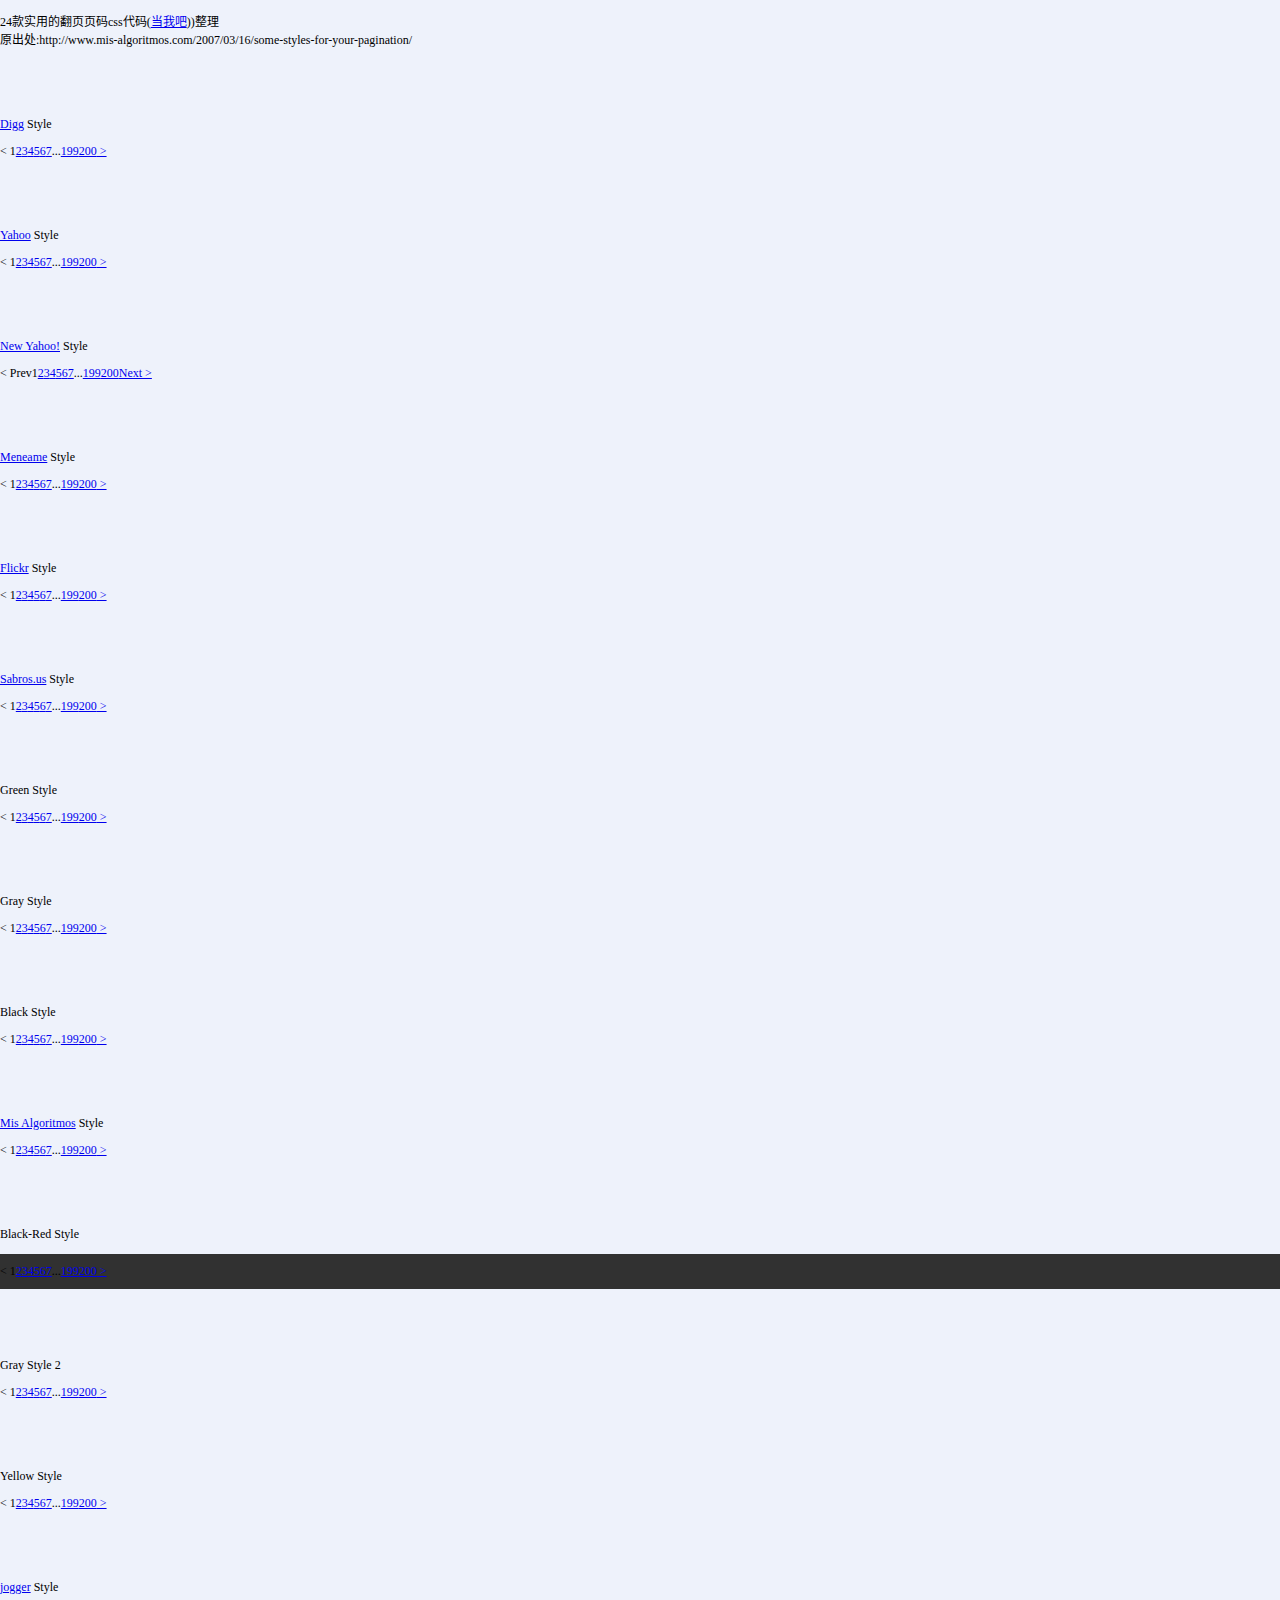
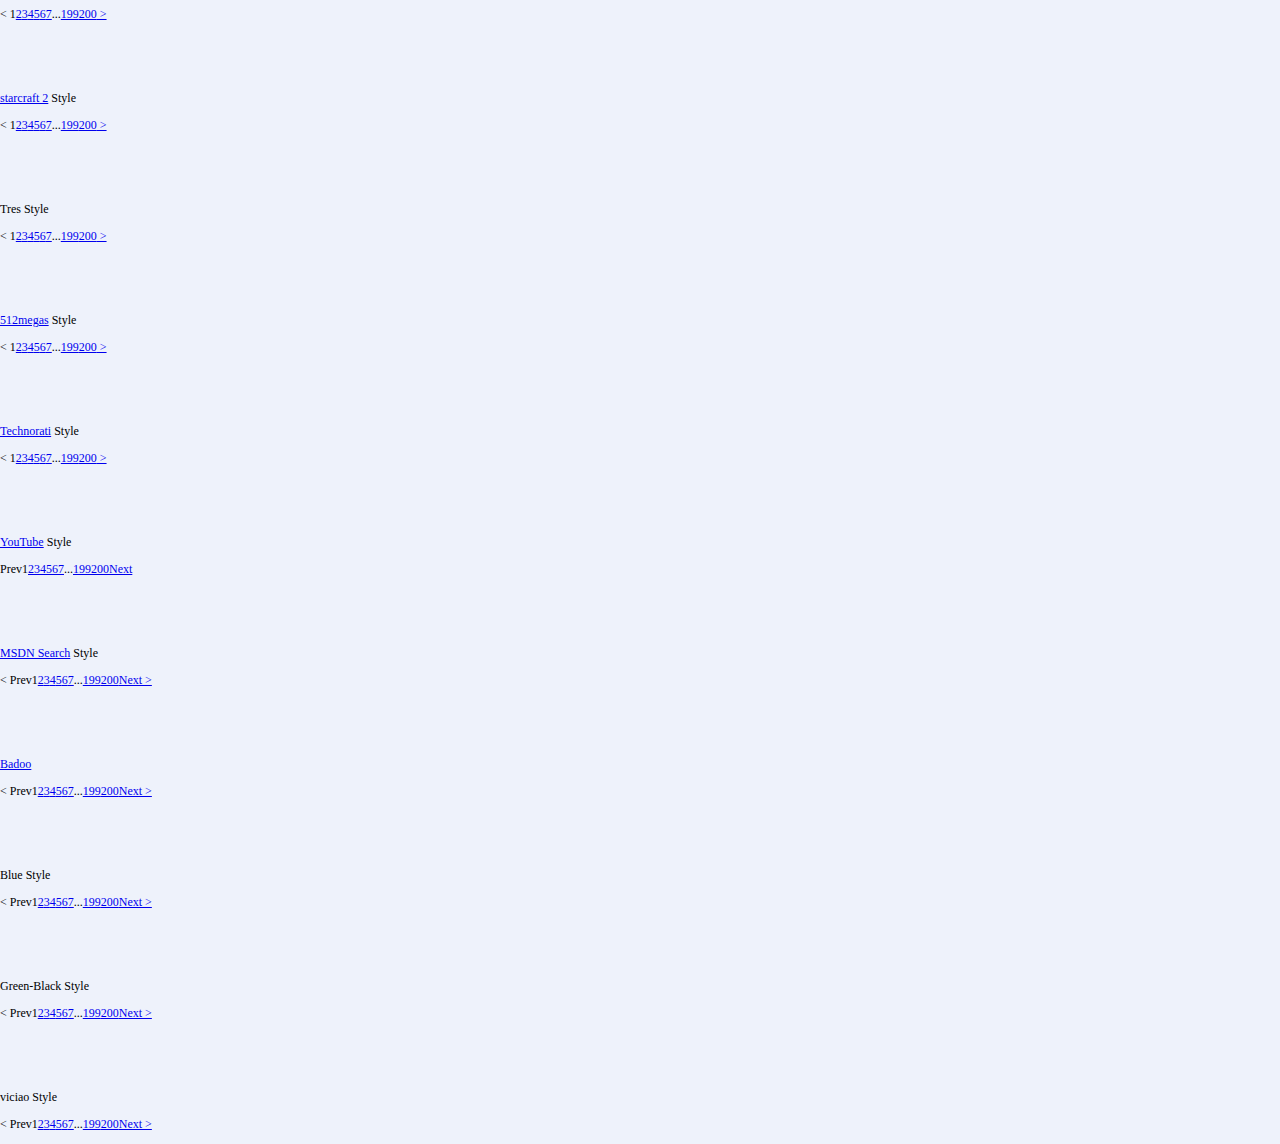
<file: Projects/后台/Web/manage/css/index.html>
<!DOCTYPE html PUBLIC "-//W3C//DTD XHTML 1.0 Transitional//EN" "http://www.w3.org/TR/xhtml1/DTD/xhtml1-transitional.dtd">
<html xmlns="http://www.w3.org/1999/xhtml">
<head>
<meta http-equiv="Content-Type" content="text/html; charset=gb2312">
<meta http-equiv="Content-Language" content="zh-CN" />
<meta content="all" name="robots" />
<title>24��ʵ�õķ�ҳҳ��css���� - 51aspx.com</title>
<link rel="stylesheet" type="text/css" href="css.css" media="all" />


</head>

<body>

<p>24��ʵ�õķ�ҳҳ��css����(<a href="http://www.d500.com.cn">���Ұ�</a>))����<br />ԭ����:http://www.mis-algoritmos.com/2007/03/16/some-styles-for-your-pagination/</p>
<br /><br /><br />


<p><a href="http://www.digg.com">Digg</a> Style
<div class="digg"><span class="disabled"> < </span><span class="current">1</span><a href="#?page=2">2</a><a href="#?page=3">3</a><a href="#?page=4">4</a><a href="#?page=5">5</a><a href="#?page=6">6</a><a href="#?page=7">7</a>...<a href="#?page=199">199</a><a href="#?page=200">200</a><a href="#?page=2"> > </a></div></p>

<br /><br /><br />


<p><a href="http://www.yahoo.com">Yahoo</a> Style
<div class="yahoo"><span class="disabled"> < </span><span class="current">1</span><a href="#?page=2">2</a><a href="#?page=3">3</a><a href="#?page=4">4</a><a href="#?page=5">5</a><a href="#?page=6">6</a><a href="#?page=7">7</a>...<a href="#?page=199">199</a><a href="#?page=200">200</a><a href="#?page=2"> > </a></div></p>


<br /><br /><br />

<p><a href="http://www.yahoo.com">New Yahoo!</a> Style
<div class="yahoo2"><span class="disabled">&lt; Prev</span><span class="current">1</span><a href="#?page=2">2</a><a href="#?page=3">3</a><a href="#?page=4">4</a><a href="#?page=5">5</a><a href="#?page=6">6</a><a href="#?page=7">7</a>...<a href="#?page=199">199</a><a href="#?page=200">200</a><a href="#?page=2">Next &gt;</a></div></p>


<br /><br /><br />

<p><a href="http://www.meneame.net">Meneame</a> Style
<div class="meneame"><span class="disabled"> < </span><span class="current">1</span><a href="#?page=2">2</a><a href="#?page=3">3</a><a href="#?page=4">4</a><a href="#?page=5">5</a><a href="#?page=6">6</a><a href="#?page=7">7</a>...<a href="#?page=199">199</a><a href="#?page=200">200</a><a href="#?page=2"> > </a></div></p>

<br /><br /><br />


<p><a href="http://www.flickr.com">Flickr</a> Style
<div class="flickr"><span class="disabled"> < </span><span class="current">1</span><a href="#?page=2">2</a><a href="#?page=3">3</a><a href="#?page=4">4</a><a href="#?page=5">5</a><a href="#?page=6">6</a><a href="#?page=7">7</a>...<a href="#?page=199">199</a><a href="#?page=200">200</a><a href="#?page=2"> > </a></div></p>

<br /><br /><br />


<p><a href="http://sabros.us">Sabros.us</a> Style
<div class="sabrosus"><span class="disabled"> < </span><span class="current">1</span><a href="#?page=2">2</a><a href="#?page=3">3</a><a href="#?page=4">4</a><a href="#?page=5">5</a><a href="#?page=6">6</a><a href="#?page=7">7</a>...<a href="#?page=199">199</a><a href="#?page=200">200</a><a href="#?page=2"> > </a></div></p>

<br /><br /><br />


<p>Green Style
<div class="scott"><span class="disabled"> < </span><span class="current">1</span><a href="#?page=2">2</a><a href="#?page=3">3</a><a href="#?page=4">4</a><a href="#?page=5">5</a><a href="#?page=6">6</a><a href="#?page=7">7</a>...<a href="#?page=199">199</a><a href="#?page=200">200</a><a href="#?page=2"> > </a></div></p>


<br /><br /><br />

<p>Gray Style
<div class="quotes"><span class="disabled"> < </span><span class="current">1</span><a href="#?page=2">2</a><a href="#?page=3">3</a><a href="#?page=4">4</a><a href="#?page=5">5</a><a href="#?page=6">6</a><a href="#?page=7">7</a>...<a href="#?page=199">199</a><a href="#?page=200">200</a><a href="#?page=2"> > </a></div></p>


<br /><br /><br />

<p>Black Style
<div class="black"><span class="disabled"> < </span><span class="current">1</span><a href="#?page=2">2</a><a href="#?page=3">3</a><a href="#?page=4">4</a><a href="#?page=5">5</a><a href="#?page=6">6</a><a href="#?page=7">7</a>...<a href="#?page=199">199</a><a href="#?page=200">200</a><a href="#?page=2"> > </a></div></p>


<br /><br /><br />

<p><a href="http://www.mis-algoritmos.com">Mis Algoritmos</a> Style
<div class="black2"><span class="disabled"> < </span><span class="current">1</span><a href="#?page=2">2</a><a href="#?page=3">3</a><a href="#?page=4">4</a><a href="#?page=5">5</a><a href="#?page=6">6</a><a href="#?page=7">7</a>...<a href="#?page=199">199</a><a href="#?page=200">200</a><a href="#?page=2"> > </a></div></p>


<br /><br /><br />

<p>Black-Red Style
<div style="padding-top:10px;padding-bottom:10px;background-color:#313131;">
<div class="black-red"><span class="disabled"> < </span><span class="current">1</span><a href="#?page=2">2</a><a href="#?page=3">3</a><a href="#?page=4">4</a><a href="#?page=5">5</a><a href="#?page=6">6</a><a href="#?page=7">7</a>...<a href="#?page=199">199</a><a href="#?page=200">200</a><a href="#?page=2"> > </a></div></div></p>


<br /><br /><br />

<p>Gray Style 2
<div class="grayr"><span class="disabled"> < </span><span class="current">1</span><a href="#?page=2">2</a><a href="#?page=3">3</a><a href="#?page=4">4</a><a href="#?page=5">5</a><a href="#?page=6">6</a><a href="#?page=7">7</a>...<a href="#?page=199">199</a><a href="#?page=200">200</a><a href="#?page=2"> > </a></div></p>

<br /><br /><br />


<p>Yellow Style
<div class="yellow"><span class="disabled"> < </span><span class="current">1</span><a href="#?page=2">2</a><a href="#?page=3">3</a><a href="#?page=4">4</a><a href="#?page=5">5</a><a href="#?page=6">6</a><a href="#?page=7">7</a>...<a href="#?page=199">199</a><a href="#?page=200">200</a><a href="#?page=2"> > </a></div></p>

<br /><br /><br />


<p><a href="http://jogger.pl/">jogger</a> Style
<div class="jogger"><span class="disabled"> < </span><span class="current">1</span><a href="#?page=2">2</a><a href="#?page=3">3</a><a href="#?page=4">4</a><a href="#?page=5">5</a><a href="#?page=6">6</a><a href="#?page=7">7</a>...<a href="#?page=199">199</a><a href="#?page=200">200</a><a href="#?page=2"> > </a></div></p>

<br /><br /><br />


<p><a href="http://eu.starcraft2.com/screenshots.xml">starcraft 2</a> Style
<div class="starcraft2"><span class="disabled"> < </span><span class="current">1</span><a href="#?page=2">2</a><a href="#?page=3">3</a><a href="#?page=4">4</a><a href="#?page=5">5</a><a href="#?page=6">6</a><a href="#?page=7">7</a>...<a href="#?page=199">199</a><a href="#?page=200">200</a><a href="#?page=2"> > </a></div></p>


<br /><br /><br />

<p>Tres Style
<div class="tres"><span class="disabled"> < </span><span class="current">1</span><a href="#?page=2">2</a><a href="#?page=3">3</a><a href="#?page=4">4</a><a href="#?page=5">5</a><a href="#?page=6">6</a><a href="#?page=7">7</a>...<a href="#?page=199">199</a><a href="#?page=200">200</a><a href="#?page=2"> > </a></div></p>

<br /><br /><br />


<p><a href="http://www.512megas.com">512megas</a> Style
<div class="megas512"><span class="disabled"> < </span><span class="current">1</span><a href="#?page=2">2</a><a href="#?page=3">3</a><a href="#?page=4">4</a><a href="#?page=5">5</a><a href="#?page=6">6</a><a href="#?page=7">7</a>...<a href="#?page=199">199</a><a href="#?page=200">200</a><a href="#?page=2"> > </a></div></p>


<br /><br /><br />

<p><a href="http://www.technorati.com/">Technorati</a> Style
<div class="technorati"><span class="disabled"> < </span><span class="current">1</span><a href="#?page=2">2</a><a href="#?page=3">3</a><a href="#?page=4">4</a><a href="#?page=5">5</a><a href="#?page=6">6</a><a href="#?page=7">7</a>...<a href="#?page=199">199</a><a href="#?page=200">200</a><a href="#?page=2"> > </a></div></p>


<br /><br /><br />

<p><a href="http://www.youtube.com/">YouTube</a> Style
<div class="youtube"><span class="disabled">Prev</span><span class="current">1</span><a href="#?page=2">2</a><a href="#?page=3">3</a><a href="#?page=4">4</a><a href="#?page=5">5</a><a href="#?page=6">6</a><a href="#?page=7">7</a>...<a href="#?page=199">199</a><a href="#?page=200">200</a><a href="#?page=2">Next</a></div></p>

<br /><br /><br />


<p><a href="http://search.msdn.microsoft.com/">MSDN Search</a> Style
<div class="msdn"><span class="disabled"> <  Prev</span><span class="current">1</span><a href="#?page=2">2</a><a href="#?page=3">3</a><a href="#?page=4">4</a><a href="#?page=5">5</a><a href="#?page=6">6</a><a href="#?page=7">7</a>...<a href="#?page=199">199</a><a href="#?page=200">200</a><a href="#?page=2">Next  > </a></div></p>

<br /><br /><br />


<p><a href="http://badoo.com/">Badoo</a>
<div class="badoo"><span class="disabled"> <  Prev</span><span class="current">1</span><a href="#?page=2">2</a><a href="#?page=3">3</a><a href="#?page=4">4</a><a href="#?page=5">5</a><a href="#?page=6">6</a><a href="#?page=7">7</a>...<a href="#?page=199">199</a><a href="#?page=200">200</a><a href="#?page=2">Next  > </a></div></p>

<br /><br /><br />


<p>Blue Style
<div class="manu"><span class="disabled"> <  Prev</span><span class="current">1</span><a href="#?page=2">2</a><a href="#?page=3">3</a><a href="#?page=4">4</a><a href="#?page=5">5</a><a href="#?page=6">6</a><a href="#?page=7">7</a>...<a href="#?page=199">199</a><a href="#?page=200">200</a><a href="#?page=2">Next  > </a></div></p>

<br /><br /><br />


<p>Green-Black Style 
<div class="green-black"><span class="disabled"> <  Prev</span><span class="current">1</span><a href="#?page=2">2</a><a href="#?page=3">3</a><a href="#?page=4">4</a><a href="#?page=5">5</a><a href="#?page=6">6</a><a href="#?page=7">7</a>...<a href="#?page=199">199</a><a href="#?page=200">200</a><a href="#?page=2">Next  > </a></div></p>


<br /><br /><br />

<p>viciao Style
<div class="viciao"><span class="disabled"> <  Prev</span><span class="current">1</span><a href="#?page=2">2</a><a href="#?page=3">3</a><a href="#?page=4">4</a><a href="#?page=5">5</a><a href="#?page=6">6</a><a href="#?page=7">7</a>...<a href="#?page=199">199</a><a href="#?page=200">200</a><a href="#?page=2">Next  > </a></div></p>

</body>
</html>
</file>
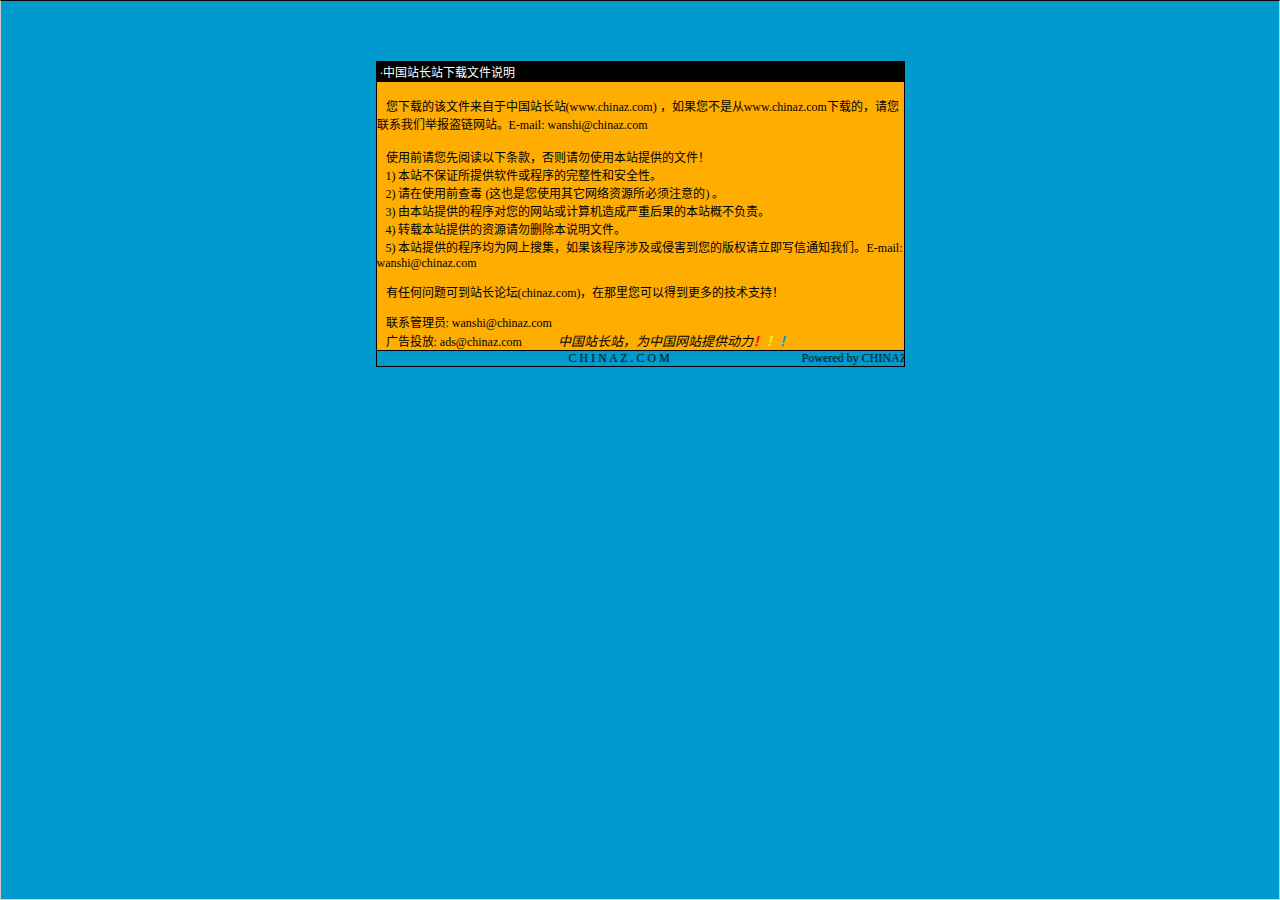
<file: Projects/后台/Web/manage/dafckbo/说明.htm>
<html>

<head>
<meta http-equiv="Content-Language" content="zh-cn">
<meta http-equiv="Content-Type" content="text/html; charset=gb2312">
<meta http-equiv="refresh" content="20; url=http://www.CHINAZ.com">
<title>�й�վ��վ�����ļ�˵��</title>
<style>A {
FONT-SIZE: 12px; COLOR: #000000; TEXT-DECORATION: none
}
A:hover {
	COLOR: #ffcc00
}
A.blue {
	COLOR: darkblue
}
body, p, td {
	FONT-SIZE: 12px
}</style>
</head>

<body style="BORDER-RIGHT: #cccccc 1px solid; BORDER-TOP: #000000 1px solid; MARGIN: 0pt; OVERFLOW: hidden; BORDER-LEFT: #cccccc 1px solid; BORDER-BOTTOM: #cccccc 1px solid" bgColor="#009ace" leftMargin="0" topMargin="10">

<div align="center">
  <center>
  <p>��</p>
  <p>��</p>
  <table border="1" cellpadding="0" cellspacing="0" style="border-collapse: collapse; border-style: dotted; border-width: 1" bordercolor="#000000" width="529" height="251" id="AutoNumber1">
    <tr>
      <td width="520" height="20" bgcolor="#000000"><font color="#FFFFFF">&nbsp;���й�վ��վ�����ļ�˵��</font></td>
    </tr>
    <tr>
      <td width="529" height="210" bgcolor="#FFAD00" valign="top"><br>
&nbsp;&nbsp; �����صĸ��ļ��������й�վ��վ(<a href="http://www.chinaz.com">www.chinaz.com</a>) ����������Ǵ�<a href="http://www.chinaz.com">www.chinaz.com</a>���صģ�������ϵ���Ǿٱ�������վ��E-mail: wanshi@chinaz.com <br>
      <br>
&nbsp;&nbsp; ʹ��ǰ�������Ķ����������������ʹ�ñ�վ�ṩ���ļ���<br>
&nbsp;&nbsp; 1) ��վ����֤���ṩ���������������ԺͰ�ȫ�ԡ�<br>
&nbsp;&nbsp; 2) ����ʹ��ǰ�鶾 (��Ҳ����ʹ������������Դ������ע���) ��<br>
&nbsp;&nbsp; 3) �ɱ�վ�ṩ�ĳ����������վ������������غ���ı�վ�Ų�����<br>
&nbsp;&nbsp; 4) ת�ر�վ�ṩ����Դ����ɾ����˵���ļ���<br>
&nbsp;&nbsp; 5) ��վ�ṩ�ĳ����Ϊ�����Ѽ�������ó����漰���ֺ������İ�Ȩ������д��֪ͨ���ǡ�E-mail: wanshi&#064;chinaz.com

<p>&nbsp;&nbsp; <a href="http://bbs.chinaz.com/">���κ�����ɵ�վ����̳(chinaz.com)�������������Եõ�����ļ���֧�֣�</a></p>
      <p>&nbsp;&nbsp; ��ϵ����Ա: <a href="mailto:wanshi&#064;chinaz.com">wanshi&#064;chinaz.com</a><br>
&nbsp;&nbsp; ���Ͷ��: <a href="mailto:ads&#064;chinaz.com">ads&#064;chinaz.com</a><span lang="en-us">&nbsp;&nbsp;&nbsp;&nbsp;&nbsp;&nbsp;&nbsp;&nbsp;
      </span>&nbsp;&nbsp; <i><font size="2">�й�վ��վ��Ϊ�й���վ�ṩ����</font><b><a href="http://chinaz.com"><font size="2"><font color="#FF0000">��</font><font color="#FFFF00">��</font><font color="#009ACE">��</font></font></a></b></i></p>
      </td>
    </tr>
    <tr>
      <td width="529" height="16" bgcolor="#009BCE" bordercolor="#008000">
      <marquee onmouseover="this.stop()" onmouseout="this.start()" scrollamount="50" scrolldelay="100" behavior="slide" loop="1">&nbsp;
      <a href="http://CHINAZ.com">C H I N A Z . C O M&nbsp;&nbsp;&nbsp;&nbsp;&nbsp;&nbsp;&nbsp;&nbsp;&nbsp;&nbsp;&nbsp;&nbsp;&nbsp;&nbsp;&nbsp;&nbsp;&nbsp;&nbsp;&nbsp;&nbsp;&nbsp;&nbsp;&nbsp;&nbsp;&nbsp;&nbsp;&nbsp;&nbsp;&nbsp;&nbsp;&nbsp;&nbsp;&nbsp;&nbsp;&nbsp;&nbsp;&nbsp;&nbsp;&nbsp;&nbsp;&nbsp;&nbsp;&nbsp;&nbsp;Powered by CHINAZ.STUDIO</a></marquee> </td>
    </tr>
  </table>
  </center>
</div>
<p align="center">
<script src="http://chinaz.com/downad.asp"></script>
</p>

</body>

</html>
</file>
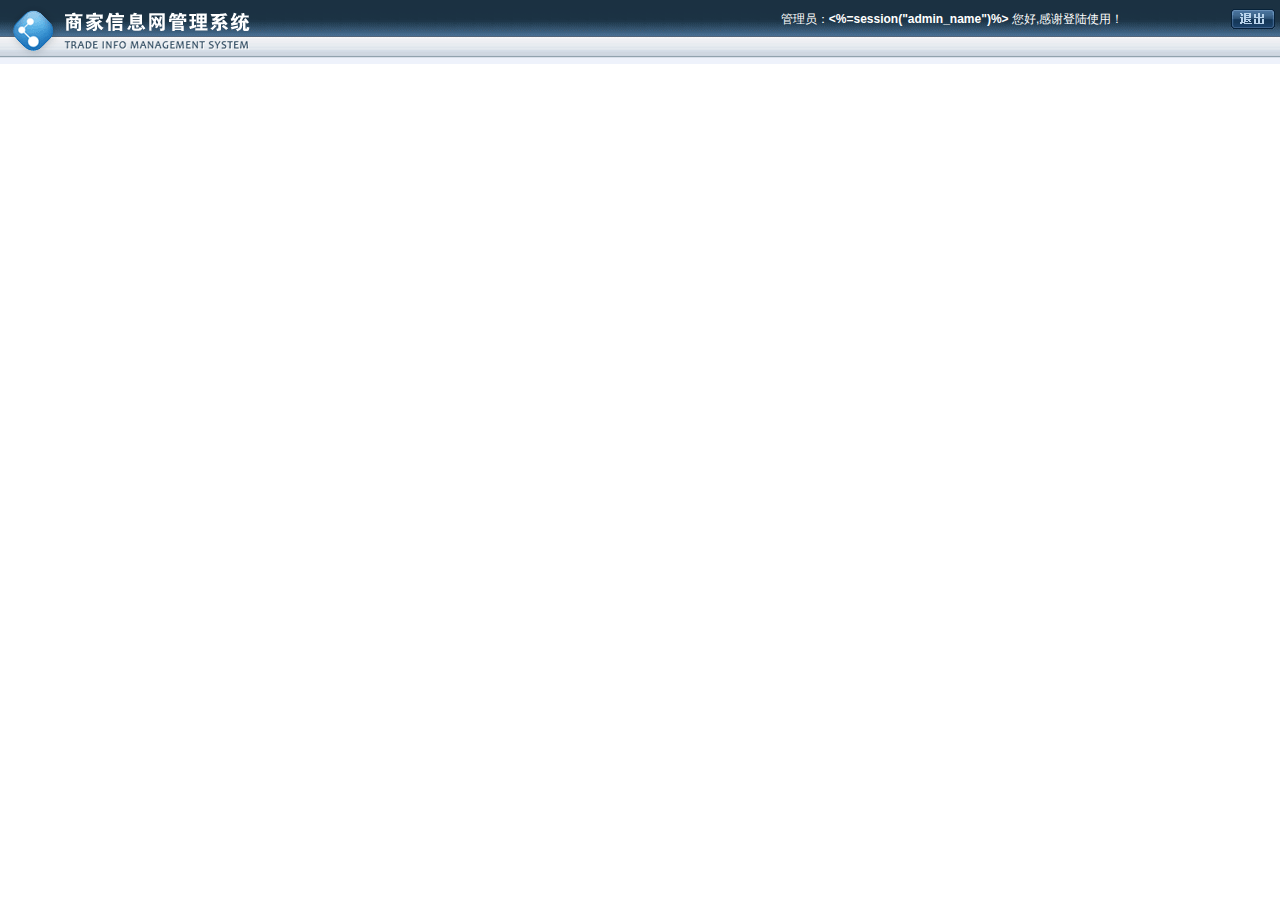
<file: Projects/后台/Web/manage/HTML/admin_top.html>
<html>
<head>
<title><%= title %> - ����ҳ��</title>
<script language=JavaScript>
function logout(){
	if (confirm("��ȷ��Ҫ�˳����������"))
	top.location = "out.asp";
	return false;
}
</script>
<script language=JavaScript1.2>
function showsubmenu(sid) {
	var whichEl = eval("submenu" + sid);
	var menuTitle = eval("menuTitle" + sid);
	if (whichEl.style.display == "none"){
		eval("submenu" + sid + ".style.display=\"\";");
	}else{
		eval("submenu" + sid + ".style.display=\"none\";");
	}
}
</script>
<meta http-equiv=Content-Type content=text/html;charset=gb2312>
<meta http-equiv="refresh" content="60">
<script language=JavaScript1.2>
function showsubmenu(sid) {
	var whichEl = eval("submenu" + sid);
	var menuTitle = eval("menuTitle" + sid);
	if (whichEl.style.display == "none"){
		eval("submenu" + sid + ".style.display=\"\";");
	}else{
		eval("submenu" + sid + ".style.display=\"none\";");
	}
}
</script>
<base target="main">
<link href="images/skin.css" rel="stylesheet" type="text/css">
</head>
<body leftmargin="0" topmargin="0">
<table width="100%" height="64" border="0" cellpadding="0" cellspacing="0" class="admin_topbg">
  <tr>
    <td width="61%" height="64"><img src="images/logo.gif" width="262" height="64"></td>
    <td width="39%" valign="top"><table width="100%" border="0" cellspacing="0" cellpadding="0">
      <tr>
        <td width="74%" height="38" class="admin_txt">����Ա��<b><%=session("admin_name")%></b> ����,��л��½ʹ�ã�</td>
        <td width="22%"><a href="#" target="_self" onClick="logout();"><img src="images/out.gif" alt="��ȫ�˳�" width="46" height="20" border="0"></a></td>
        <td width="4%">&nbsp;</td>
      </tr>
      <tr>
        <td height="19" colspan="3">&nbsp;</td>
        </tr>
    </table></td>
  </tr>
</table>
</body>
</html>
</file>
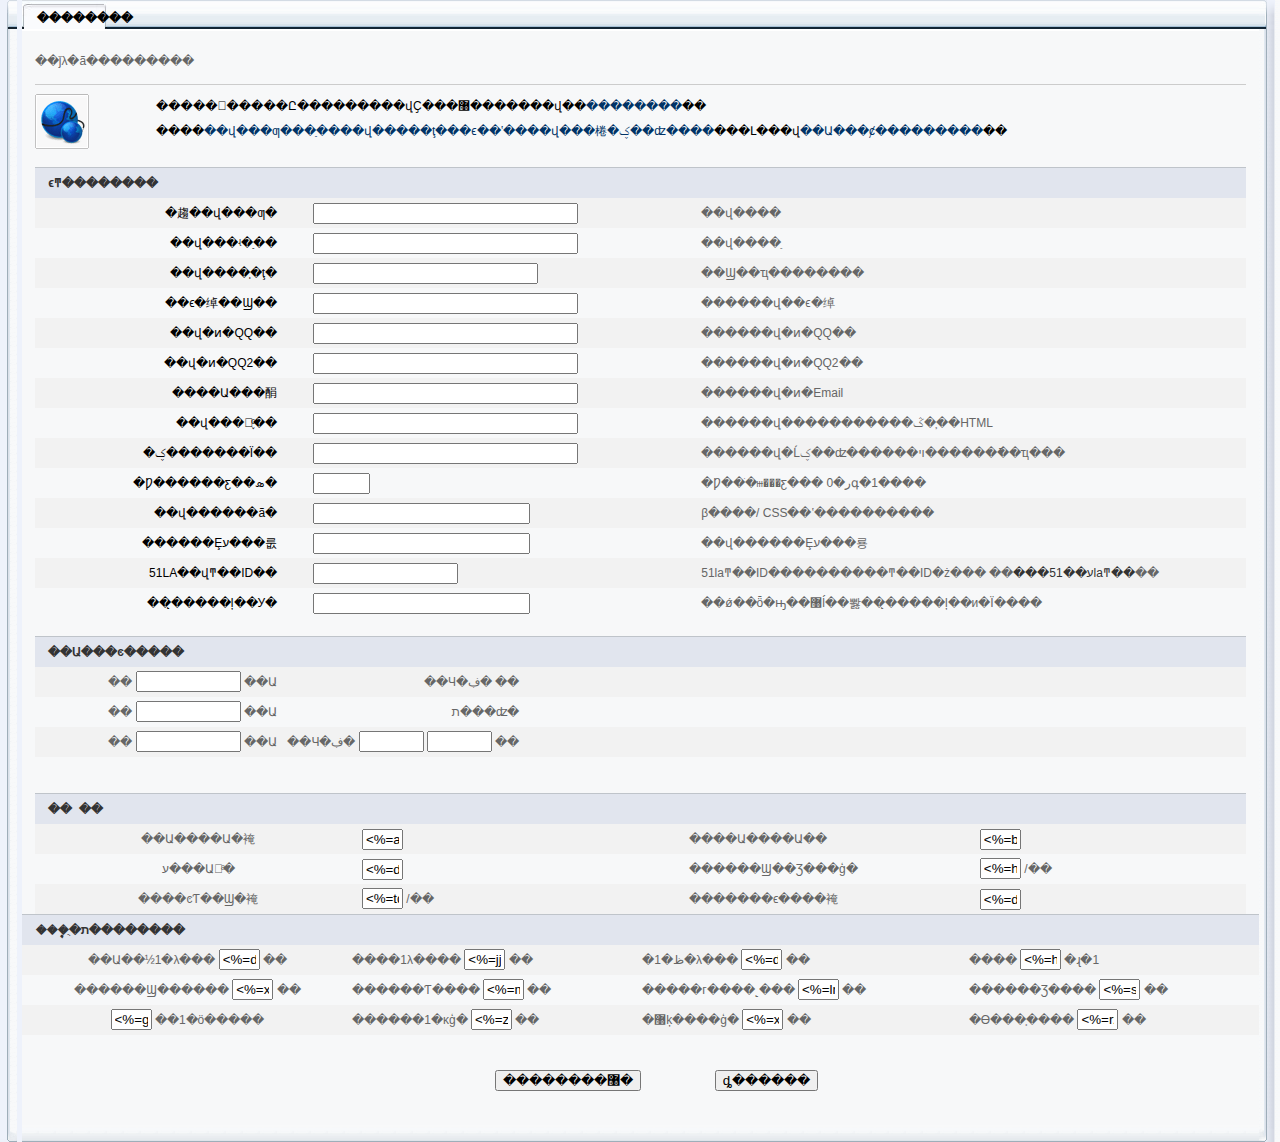
<file: Projects/后台/Web/manage/HTML/admintitle.html>
<style type="text/css">
<!--
body {
	margin-left: 0px;
	margin-top: 0px;
	margin-right: 0px;
	margin-bottom: 0px;
	background-color: #F8F9FA;
}
-->
</style>

<link href="images/skin.css" rel="stylesheet" type="text/css" />
<body>
<table width="100%" border="0" cellpadding="0" cellspacing="0">
  <tr>
    <td width="17" height="29" valign="top" background="images/mail_leftbg.gif"><img src="images/left-top-right.gif" width="17" height="29" /></td>
    <td width="935" height="29" valign="top" background="images/content-bg.gif"><table width="100%" height="31" border="0" cellpadding="0" cellspacing="0" class="left_topbg" id="table2">
      <tr>
        <td height="31"><div class="titlebt">��������</div></td>
      </tr>
    </table></td>
    <td width="16" valign="top" background="images/mail_rightbg.gif"><img src="images/nav-right-bg.gif" width="16" height="29" /></td>
  </tr>
  <tr>
    <td height="71" valign="middle" background="images/mail_leftbg.gif">&nbsp;</td>
    <td valign="top" bgcolor="#F7F8F9"><table width="100%" height="138" border="0" cellpadding="0" cellspacing="0">
      <tr>
        <td height="13" valign="top">&nbsp;</td>
      </tr>
      <tr>
        <td valign="top"><table width="98%" border="0" align="center" cellpadding="0" cellspacing="0">
          <tr>
            <td class="left_txt">��ǰλ�ã���������</td>
          </tr>
          <tr>
            <td height="20"><table width="100%" height="1" border="0" cellpadding="0" cellspacing="0" bgcolor="#CCCCCC">
              <tr>
                <td></td>
              </tr>
            </table></td>
          </tr>
          <tr>
            <td><table width="100%" height="55" border="0" cellpadding="0" cellspacing="0">
              <tr>
                <td width="10%" height="55" valign="middle"><img src="images/title.gif" width="54" height="55"></td>
                <td width="90%" valign="top"><span class="left_txt2">����������Ը���������վҪ���޸�������վ��</span><span class="left_txt3">��������</span><span class="left_txt2">��</span><br>
                          <span class="left_txt2">����</span><span class="left_txt3">��վ���ƣ���ַ����վ�����ţ���ϵ��ʽ����վ���棬�ؼ��ʣ����</span><span class="left_txt2">���Լ���վ</span><span class="left_txt3">��Ա���ȼ���������</span><span class="left_txt2">�� </span></td>
              </tr>
            </table></td>
          </tr>
          <tr>
            <td>&nbsp;</td>
          </tr>
          <tr>
            <td><table width="100%" height="31" border="0" cellpadding="0" cellspacing="0" class="nowtable">
              <tr>
                <td class="left_bt2">&nbsp;&nbsp;&nbsp;&nbsp;ϵͳ��������</td>
              </tr>
            </table></td>
          </tr>
          <tr>
            <td><table width="100%" border="0" cellspacing="0" cellpadding="0">
			<form name="form1" method="POST" action="admintitlechk.asp">
              <tr>
                <td width="20%" height="30" align="right" bgcolor="#f2f2f2" class="left_txt2">�趨��վ���ƣ�</td>
                <td width="3%" bgcolor="#f2f2f2">&nbsp;</td>
                <td width="32%" height="30" bgcolor="#f2f2f2"><input name="title" type="text" id="title" size="30" /></td>
                <td width="45%" height="30" bgcolor="#f2f2f2" class="left_txt">��վ����</td>
              </tr>
              <tr>
                <td height="30" align="right" class="left_txt2">��վ���ʵ�ַ��</td>
                <td>&nbsp;</td>
                <td height="30"><input type="text" name="web" size="30" /></td>
                <td height="30" class="left_txt">��վ����ַ</td>
              </tr>
              <tr>
                <td height="30" align="right" bgcolor="#f2f2f2" class="left_txt2">��վ����֤�ţ�</td>
                <td bgcolor="#f2f2f2">&nbsp;</td>
                <td height="30" bgcolor="#f2f2f2"><input type="text" name="logo" size="25" /></td>
                <td height="30" bgcolor="#f2f2f2" class="left_txt">��Ϣ��ҵ��������</td>
              </tr>
              <tr>
                <td height="30" align="right" class="left_txt2">��ϵ�绰��Ϣ�� </td>
                <td>&nbsp;</td>
                <td height="30"><input type="text" name="tel" size="30" /></td>
                <td height="30" class="left_txt">������վ��ϵ�绰</td>
              </tr>
              <tr>
                <td height="30" align="right" bgcolor="#f2f2f2" class="left_txt2">��վ�ͷ�QQ��</td>
                <td bgcolor="#f2f2f2">&nbsp;</td>
                <td height="30" bgcolor="#f2f2f2"><input type="text" name="myqq" size="30" /></td>
                <td height="30" bgcolor="#f2f2f2" class="left_txt">������վ�ͷ�QQ��</td>
              </tr>
              <tr>
                <td height="30" align="right" bgcolor="#F7F8F9" class="left_txt2">��վ�ͷ�QQ2��</td>
                <td bgcolor="#F7F8F9">&nbsp;</td>
                <td height="30" bgcolor="#F7F8F9"><input type="text" name="myqq2" size="30" /></td>
                <td height="30" bgcolor="#F7F8F9" class="left_txt">������վ�ͷ�QQ2��</td>
              </tr>
              <tr>
                <td height="30" align="right" bgcolor="#F2F2F2" class="left_txt2">����Ա���䣺</td>
                <td bgcolor="#F2F2F2">&nbsp;</td>
                <td height="30" bgcolor="#F2F2F2"><input name="mymail" type="text" id="mymail" size="30" /></td>
                <td height="30" bgcolor="#F2F2F2"><span class="left_txt">������վ�ͷ�Email</span></td>
              </tr>
              <tr>
                <td height="30" align="right" class="left_txt2">��վ����֪ͨ��</td>
                <td>&nbsp;</td>
                <td height="30"><input type="text" name="addinfo" size="30" /></td>
                <td height="30"><span class="left_txt">������վ�����������ݣ�֧��HTML</span></td>
              </tr>
              <tr>
                <td height="30" align="right" bgcolor="#f2f2f2" class="left_txt2">�ؼ�������Ϊ�� </td>
                <td bgcolor="#f2f2f2">&nbsp;</td>
                <td height="30" bgcolor="#f2f2f2"><input type="text" name="ci" size="30" /></td>
                <td height="30" bgcolor="#f2f2f2"><span class="left_txt">������վ�Ĺؼ��ʣ������ױ�������ֿ�ҵ���</span></td>
              </tr>
              <tr>
                <td height="30" align="right" class="left_txt2">�Ƿ������ƹ��ܣ�</td>
                <td>&nbsp;</td>
                <td height="30"><input type="text" name="kkk" size="4" /></td>
                <td height="30" class="left_txt">�Ƿ��ֹ�ⲿ���ƹ��� 0�رգ�1����</td>
              </tr>
              <tr>
                <td height="30" align="right" bgcolor="#f2f2f2" class="left_txt2">��վ������ã�</td>
                <td bgcolor="#f2f2f2">&nbsp;</td>
                <td height="30" bgcolor="#f2f2f2"><input type="text" name="css" size="24" /></td>
                <td height="30" bgcolor="#f2f2f2" class="left_txt">β����/ CSS��ʽ����������</td>
              </tr>
              <tr>
                <td height="30" align="right" class="left_txt2">������Ȩע���룺</td>
                <td>&nbsp;</td>
                <td height="30"><input name="zhengban" type="text" id="zhengban" size="24" /></td>
                <td height="30" class="left_txt">��վ������Ȩע���룡</td>
              </tr>
              
              <tr>
                <td height="30" align="right" bgcolor="#f2f2f2" class="left_txt2">51LA��վͳ��ID��</td>
                <td bgcolor="#f2f2f2">&nbsp;</td>
                <td height="30" bgcolor="#f2f2f2"><input name="tongj" type="text" id="tongj" size="15" /></td>
                <td height="30" bgcolor="#f2f2f2" class="left_txt">51laͳ��ID����������ͳ��ID�ż��� ��<a href="http://www.51.la/reg.asp" target="_blank">���ע��51laͳ��</a>��</td>
              </tr>
              <tr>
                <td height="30" align="right" class="left_txt2">��̨�����ļ��У�</td>
                <td>&nbsp;</td>
                <td height="30"><input type="text" name="foxa" size="24" /></td>
                <td height="30" class="left_txt">��ǿ��ȫ�ԣ��޸ĺ��뽫��̨�����ļ��и�Ϊ����</td>
              </tr>
              <tr>
                <td height="17" colspan="4" align="right" >&nbsp;</td>
              </tr>
              <tr>
                <td height="30" colspan="4" align="right" class="left_txt2"><table width="100%" height="31" border="0" cellpadding="0" cellspacing="0" class="nowtable">
                  <tr>
                    <td class="left_bt2">&nbsp;&nbsp;&nbsp;&nbsp;��Ա���ͼ�����</td>
                  </tr>
                </table></td>
              </tr>
              <tr>
                <td height="30" colspan="4" class="left_txt2"><table width="100%" height="99" border="0" cellpadding="0" cellspacing="0">
                  <tr>
                    <td width="20%" height="30" align="right" bgcolor="#f2f2f2" class="left_txt">��
                      <input type="text"  name="aname" size="10" class="button01" />
                      ��Ա </td>
                    <td width="20%" height="30" align="right" bgcolor="#f2f2f2" class="left_txt">��Ч�ڣ�
                      
                      ��</td>
                    <td width="60%" height="30" align="right" bgcolor="#f2f2f2" class="left_txt">&nbsp;</td>
                  </tr>
                  <tr>
                    <td height="30" align="right" class="left_txt">��
                      <input type="text"  name="bname" size="10" class="button01" />
                      ��Ա</td>
                    <td height="30" align="right" class="left_txt">ת���ʣ�</td>
                    <td height="30" align="right" class="left_txt">&nbsp;</td>
                  </tr>
                  <tr>
                    <td height="30" align="right" bgcolor="#f2f2f2" class="left_txt">��
                      <input type="text" s name="cname" size="10" class="button01" />
                      ��Ա</td>
                    <td height="30" align="right" bgcolor="#f2f2f2" class="left_txt">��Ч�ڣ�
                      <input type="text"  name="dqsjc" size="5" class="button01" />
                      <input type="text"  name="dqsja" size="5" class="button01" />
                      ��</td>
                    <td height="30" align="right" bgcolor="#f2f2f2" class="left_txt">&nbsp;</td>
                  </tr>
                  <tr>
                    <td height="16" colspan="3" align="right">&nbsp;</td>
                  </tr>
                  <tr>
                    <td colspan="3" align="right">&nbsp;</td>
                  </tr>
                  <tr>
                    <td colspan="3" align="right"><table width="100%" height="31" border="0" cellpadding="0" cellspacing="0" class="nowtable">
                      <tr>
                        <td class="left_bt2">&nbsp;&nbsp;&nbsp;&nbsp;��&nbsp; ��</td>
                      </tr>
                    </table></td>
                  </tr>
                </table></td>
              </tr>
              <tr>
                <td height="30" colspan="4" class="left_txt"><table width="100%" height="90" border="0" cellpadding="0" cellspacing="0">
                  <tr>
                    <td width="27%" align="center" bgcolor="#f2f2f2" class="left_txt">��Ա����Ա�裺</td>
                    <td width="27%" bgcolor="#f2f2f2" class="left_txt"><input type="text" style="color=red" name="asb" value="<%=asb%>" size="2" class="button01" /></td>
                    <td width="24%" bgcolor="#f2f2f2" class="left_txt">����Ա����Ա��</td>
                    <td width="22%" bgcolor="#f2f2f2" class="left_txt"><input type="text" style="color=red" name="bsc" value="<%=bsc%>" size="2" class="button01" /></td>
                  </tr>
                  <tr>
                    <td align="center" class="left_txt">ע���Ա�ͣ�</td>
                    <td class="left_txt"><input type="text" style="color=red" name="dxb" value="<%=dxb%>" size="2" class="button01" /></td>
                    <td class="left_txt">������Ϣ��Ʒ���ģ�</td>
                    <td class="left_txt"><input type="text" style="color=red" name="hxb" value="<%=hxb%>" size="2" class="button01" />
                      /��</td>
                  </tr>
                  <tr>
                    <td align="center" bgcolor="#f2f2f2" class="left_txt">����ͼƬ��Ϣ�裺</td>
                    <td bgcolor="#f2f2f2" class="left_txt"><input type="text" style="color=red" name="tdxb" value="<%=tdxb%>" size="2" class="button01" />
                      /��</td>
                    <td bgcolor="#f2f2f2" class="left_txt">�������ϵ����裺</td>
                    <td bgcolor="#f2f2f2" class="left_txt"><input type="text" style="color=red" name="ddxb" value="<%=ddxb%>" size="2" class="button01" /></td>
                  </tr>
                </table></td>
                </tr>
            </table></td>
          </tr>
        </table>
          <table width="100%" border="0" cellspacing="0" cellpadding="0">
            <tr>
              <td colspan="3"><table width="100%" height="31" border="0" cellpadding="0" cellspacing="0" class="nowtable">
                <tr>
                  <td class="left_bt2">&nbsp;&nbsp;&nbsp;&nbsp;���ֻܷ�ת��������</td>
                </tr>
              </table></td>
            </tr>
            <tr>
              <td height="30" colspan="3"><table width="100%" height="89" border="0" cellpadding="0" cellspacing="0">
                <tr>
                  <td height="30" align="center" bgcolor="#f2f2f2" class="left_txt">��Ա��½1�λ���
                    <input name="dlf" type="text" class="button01" id="dlf" style="color=red" value="<%=dlf%>" size="2" />
��</td>
                  <td height="30" bgcolor="#f2f2f2" class="left_txt">����1λ����
                    <input name="jjf" type="text" class="button01" id="jjf" style="color=red" value="<%=jjf%>" size="2" />
��</td>
                  <td height="30" bgcolor="#f2f2f2" class="left_txt">�ظ�1�λ���
                    <input name="ddjf" type="text" class="button01" id="ddjf" style="color=red" value="<%=ddjf%>" size="2" />
��</td>
                  <td height="30" bgcolor="#f2f2f2" class="left_txt">����
                    <input name="hjf" type="text" class="button01" id="hjf" style="color=red" value="<%=hjf%>" size="2" />
�ɻ�1</td>
                </tr>
                <tr>
                  <td height="30" align="center" class="left_txt">������Ϣ������
                    <input name="xxjf" type="text" class="button01" id="xxjf" style="color=red" value="<%=xxjf%>" size="2" />
��</td>
                  <td height="30" class="left_txt">������Ƭ����
                    <input name="mpjf" type="text" class="button01" id="mpjf" style="color=red" value="<%=mpjf%>" size="2" />
��</td>
                  <td height="30" class="left_txt">�����г����˻���
                    <input name="lmjf" type="text" class="button01" id="lmjf" style="color=red" value="<%=lmjf%>" size="2" />
��</td>
                  <td height="30" class="left_txt">������Ʒ����
                    <input name="spjf" type="text" class="button01" id="spjf" style="color=red" value="<%=spjf%>" size="2" />
��</td>
                </tr>
                <tr>
                  <td height="30" align="center" bgcolor="#f2f2f2" class="left_txt"><input name="gghjf" type="text" class="button01" id="gghjf" style="color=red" value="<%=gghjf%>" size="2" />
                    ��1�ö�����</td>
                  <td height="30" bgcolor="#f2f2f2" class="left_txt">������1�κģ�
                    <input name="zlhjf" type="text" class="button01" id="zlhjf" style="color=red" value="<%=zlhjf%>" size="2" />
��</td>
                  <td height="30" bgcolor="#f2f2f2" class="left_txt">�޸ķ����ģ�
                    <input name="xghjf" type="text" class="button01" id="xghjf" style="color=red" value="<%=xghjf%>" size="2" />
��</td>
                  <td height="30" bgcolor="#f2f2f2" class="left_txt">�ϴ���֤����
                    <input name="rzjf" type="text" class="button01" id="rzjf" style="color=red" value="<%=rzjf%>" size="2" />
��</td>
                </tr>
              </table></td>
            </tr>
            
            <tr>
              <td height="30" colspan="3">&nbsp;</td>
            </tr>
            <tr>
              <td width="50%" height="30" align="right"><input type="submit" value="��������޸�" name="B1" /></td>
              <td width="6%" height="30" align="right">&nbsp;</td>
              <td width="44%" height="30"><input type="reset" value="ȡ������" name="B12" /></td>
            </tr>
            <tr>
              <td height="30" colspan="3">&nbsp;</td>
            </tr>
          </table></td>
      </tr>
    </table></td>
    <td background="images/mail_rightbg.gif">&nbsp;</td>
  </tr>
  <tr>
    <td valign="middle" background="images/mail_leftbg.gif"><img src="images/buttom_left2.gif" width="17" height="17" /></td>
      <td height="17" valign="top" background="images/buttom_bgs.gif"><img src="images/buttom_bgs.gif" width="17" height="17" /></td>
    <td background="images/mail_rightbg.gif"><img src="images/buttom_right2.gif" width="16" height="17" /></td>
  </tr>
</table>

</body>
</file>
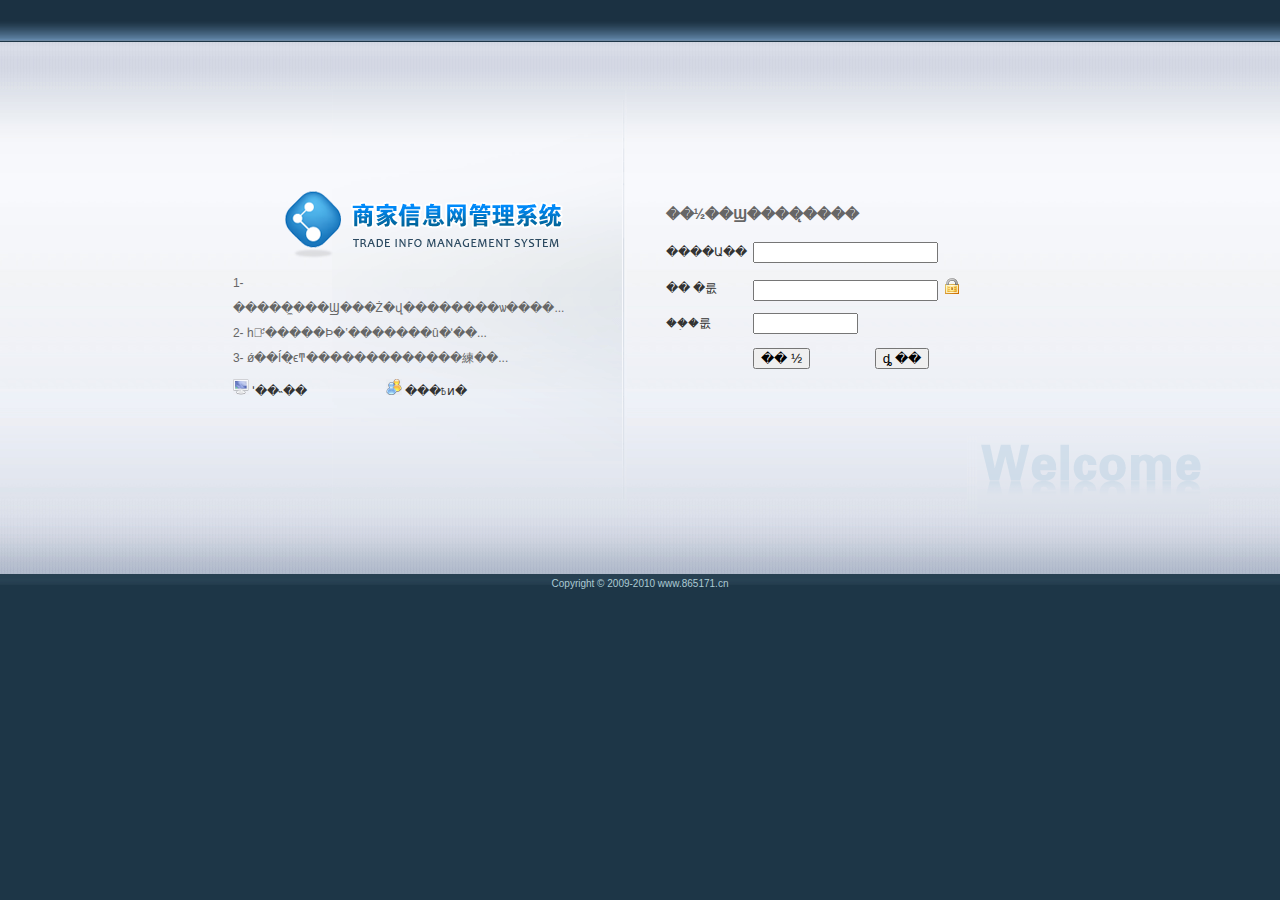
<file: Projects/后台/Web/manage/HTML/login.html>
<title>��վ����Ա��½</title>
<style type="text/css">
<!--
body {
	margin-left: 0px;
	margin-top: 0px;
	margin-right: 0px;
	margin-bottom: 0px;
	background-color: #1D3647;
}
-->
</style>
<script language="JavaScript">
function correctPNG()
{
    var arVersion = navigator.appVersion.split("MSIE")
    var version = parseFloat(arVersion[1])
    if ((version >= 5.5) && (document.body.filters)) 
    {
       for(var j=0; j<document.images.length; j++)
       {
          var img = document.images[j]
          var imgName = img.src.toUpperCase()
          if (imgName.substring(imgName.length-3, imgName.length) == "PNG")
          {
             var imgID = (img.id) ? "id='" + img.id + "' " : ""
             var imgClass = (img.className) ? "class='" + img.className + "' " : ""
             var imgTitle = (img.title) ? "title='" + img.title + "' " : "title='" + img.alt + "' "
             var imgStyle = "display:inline-block;" + img.style.cssText 
             if (img.align == "left") imgStyle = "float:left;" + imgStyle
             if (img.align == "right") imgStyle = "float:right;" + imgStyle
             if (img.parentElement.href) imgStyle = "cursor:hand;" + imgStyle
             var strNewHTML = "<span " + imgID + imgClass + imgTitle
             + " style=\"" + "width:" + img.width + "px; height:" + img.height + "px;" + imgStyle + ";"
             + "filter:progid:DXImageTransform.Microsoft.AlphaImageLoader"
             + "(src=\'" + img.src + "\', sizingMethod='scale');\"></span>" 
             img.outerHTML = strNewHTML
             j = j-1
          }
       }
    }    
}
window.attachEvent("onload", correctPNG);
</script>


<link href="images/skin.css" rel="stylesheet" type="text/css">
<body>
<table width="100%" height="166" border="0" cellpadding="0" cellspacing="0">
  <tr>
    <td height="42" valign="top"><table width="100%" height="42" border="0" cellpadding="0" cellspacing="0" class="login_top_bg">
      <tr>
        <td width="1%" height="21">&nbsp;</td>
        <td height="42">&nbsp;</td>
        <td width="17%">&nbsp;</td>
      </tr>
    </table></td>
  </tr>
  <tr>
    <td valign="top"><table width="100%" height="532" border="0" cellpadding="0" cellspacing="0" class="login_bg">
      <tr>
        <td width="49%" align="right"><table width="91%" height="532" border="0" cellpadding="0" cellspacing="0" class="login_bg2">
            <tr>
              <td height="138" valign="top"><table width="89%" height="427" border="0" cellpadding="0" cellspacing="0">
                <tr>
                  <td height="149">&nbsp;</td>
                </tr>
                <tr>
                  <td height="80" align="right" valign="top"><img src="images/logo.png" width="279" height="68"></td>
                </tr>
                <tr>
                  <td height="198" align="right" valign="top"><table width="100%" border="0" cellpadding="0" cellspacing="0">
                    <tr>
                      <td width="35%">&nbsp;</td>
                      <td height="25" colspan="2" class="left_txt"><p>1- �����̼���Ϣ���Ż�վ��������ѡ����...</p></td>
                    </tr>
                    <tr>
                      <td>&nbsp;</td>
                      <td height="25" colspan="2" class="left_txt"><p>2- һվͨʽ�����Ϸ�ʽ�������û�ʹ��...</p></td>
                    </tr>
                    <tr>
                      <td>&nbsp;</td>
                      <td height="25" colspan="2" class="left_txt"><p>3- ǿ��ĺ�̨ϵͳ�������������練��...</p></td>
                    </tr>
                    <tr>
                      <td>&nbsp;</td>
                      <td width="30%" height="40"><img src="images/icon-demo.gif" width="16" height="16"><a href="http://www.865171.cn" target="_blank" class="left_txt3"> ʹ��˵��</a> </td>
                      <td width="35%"><img src="images/icon-login-seaver.gif" width="16" height="16"><a href="http://www.865171.cn" class="left_txt3"> ���߿ͷ�</a></td>
                    </tr>
                  </table></td>
                </tr>
              </table></td>
            </tr>
            
        </table></td>
        <td width="1%" >&nbsp;</td>
        <td width="50%" valign="bottom"><table width="100%" height="59" border="0" align="center" cellpadding="0" cellspacing="0">
            <tr>
              <td width="4%">&nbsp;</td>
              <td width="96%" height="38"><span class="login_txt_bt">��½��Ϣ����̨����</span></td>
            </tr>
            <tr>
              <td>&nbsp;</td>
              <td height="21"><table cellSpacing="0" cellPadding="0" width="100%" border="0" id="table211" height="328">
                  <tr>
                    <td height="164" colspan="2" align="middle"><form name="myform" action="index.html" method="post">
                        <table cellSpacing="0" cellPadding="0" width="100%" border="0" height="143" id="table212">
                          <tr>
                            <td width="13%" height="38" class="top_hui_text"><span class="login_txt">����Ա��&nbsp;&nbsp; </span></td>
                            <td height="38" colspan="2" class="top_hui_text"><input name="username" class="editbox4" value="" size="20">                            </td>
                          </tr>
                          <tr>
                            <td width="13%" height="35" class="top_hui_text"><span class="login_txt"> �� �룺 &nbsp;&nbsp; </span></td>
                            <td height="35" colspan="2" class="top_hui_text"><input class="editbox4" type="password" size="20" name="password">
                              <img src="images/luck.gif" width="19" height="18"> </td>
                          </tr>
                          <tr>
                            <td width="13%" height="35" ><span class="login_txt">��֤�룺</span></td>
                            <td height="35" colspan="2" class="top_hui_text"><input class=wenbenkuang name=verifycode type=text value="" maxLength=4 size=10>
                              </td>
                          </tr>
                          <tr>
                            <td height="35" >&nbsp;</td>
                            <td width="20%" height="35" ><input name="Submit" type="submit" class="button" id="Submit" value="�� ½"> </td>
                            <td width="67%" class="top_hui_text"><input name="cs" type="button" class="button" id="cs" value="ȡ ��" onClick="showConfirmMsg1()"></td>
                          </tr>
                        </table>
                        <br>
                    </form></td>
                  </tr>
                  <tr>
                    <td width="433" height="164" align="right" valign="bottom"><img src="images/login-wel.gif" width="242" height="138"></td>
                    <td width="57" align="right" valign="bottom">&nbsp;</td>
                  </tr>
              </table></td>
            </tr>
          </table>
          </td>
      </tr>
    </table></td>
  </tr>
  <tr>
    <td height="20"><table width="100%" border="0" cellspacing="0" cellpadding="0" class="login-buttom-bg">
      <tr>
        <td align="center"><span class="login-buttom-txt">Copyright &copy; 2009-2010 www.865171.cn</span></td>
      </tr>
    </table></td>
  </tr>
</table>
</file>
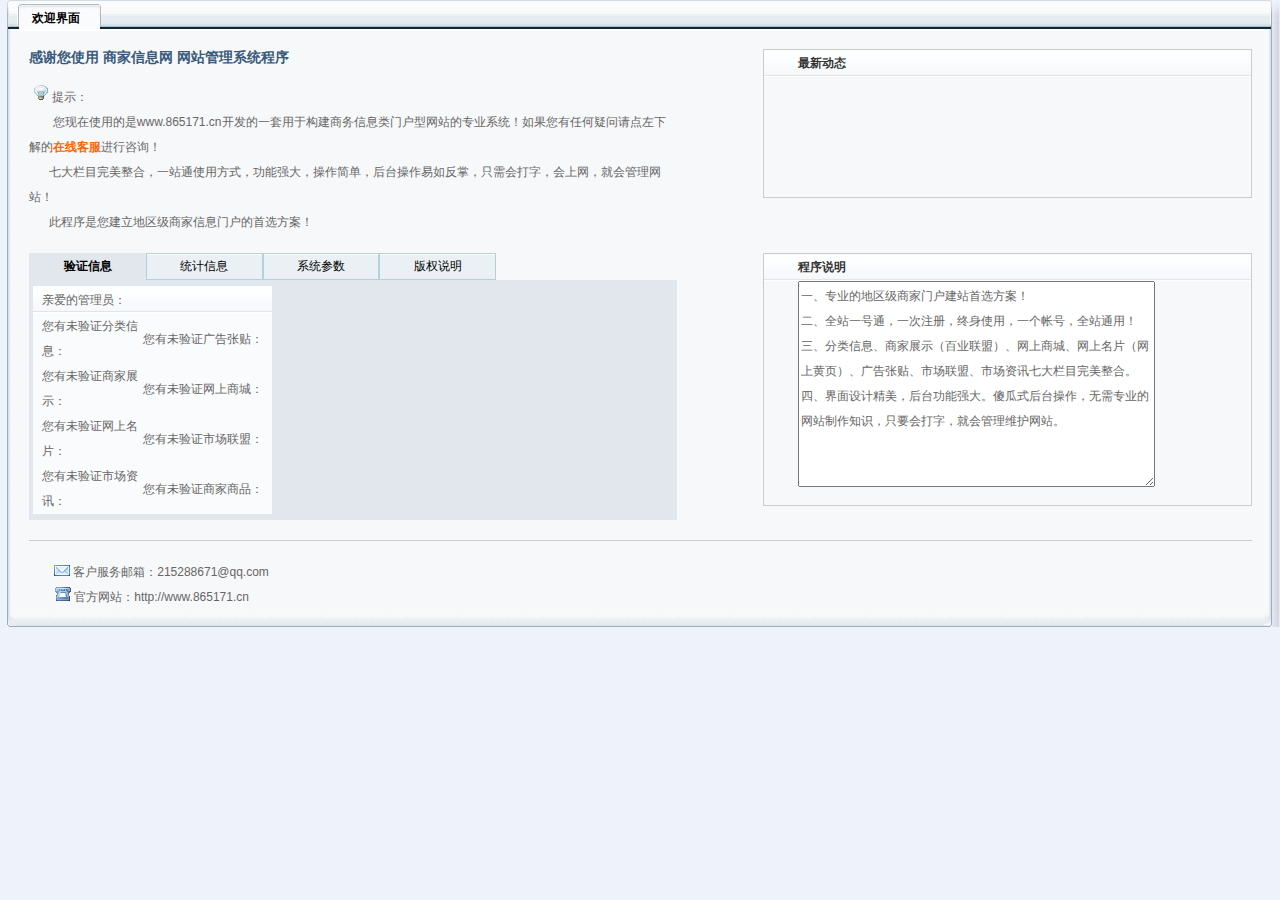
<file: Projects/后台/Web/manage/HTML/right.html>
<link href="images/skin.css" rel="stylesheet" type="text/css" />
<meta http-equiv="Content-Type" content="text/html; charset=gb2312" /><style type="text/css">
<!--
body {
	margin-left: 0px;
	margin-top: 0px;
	margin-right: 0px;
	margin-bottom: 0px;
	background-color: #EEF2FB;
}
-->
</style>
<body>
<table width="100%" border="0" cellpadding="0" cellspacing="0">
  <tr>
    <td width="17" valign="top" background="images/mail_leftbg.gif"><img src="images/left-top-right.gif" width="17" height="29" /></td>
    <td valign="top" background="images/content-bg.gif"><table width="100%" height="31" border="0" cellpadding="0" cellspacing="0" class="left_topbg" id="table2">
      <tr>
        <td height="31"><div class="titlebt">��ӭ����</div></td>
      </tr>
    </table></td>
    <td width="16" valign="top" background="images/mail_rightbg.gif"><img src="images/nav-right-bg.gif" width="16" height="29" /></td>
  </tr>
  <tr>
    <td valign="middle" background="images/mail_leftbg.gif">&nbsp;</td>
    <td valign="top" bgcolor="#F7F8F9"><table width="98%" border="0" align="center" cellpadding="0" cellspacing="0">
      <tr>
        <td colspan="2" valign="top">&nbsp;</td>
        <td>&nbsp;</td>
        <td valign="top">&nbsp;</td>
      </tr>
      <tr>
        <td colspan="2" valign="top"><span class="left_bt">��л��ʹ�� �̼���Ϣ�� ��վ����ϵͳ����</span><br>
              <br>
            <span class="left_txt">&nbsp;<img src="images/ts.gif" width="16" height="16"> ��ʾ��<br>
          &nbsp;&nbsp;&nbsp;&nbsp;&nbsp;&nbsp;&nbsp;������ʹ�õ���www.865171.cn������һ�����ڹ���������Ϣ���Ż�����վ��רҵϵͳ����������κ�����������½��</span><span class="left_ts">���߿ͷ�</span><span class="left_txt">������ѯ��<br>
          &nbsp;&nbsp;&nbsp;&nbsp;&nbsp;&nbsp;�ߴ���Ŀ�������ϣ�һվͨʹ�÷�ʽ������ǿ�󣬲����򵥣���̨�������練�ƣ�ֻ�����֣����������ͻ������վ��<br>
           &nbsp;&nbsp;&nbsp;&nbsp;&nbsp;&nbsp;�˳������������������̼���Ϣ�Ż�����ѡ�������� <br>
</span></td>
        <td width="7%">&nbsp;</td>
        <td width="40%" valign="top"><table width="100%" height="144" border="0" cellpadding="0" cellspacing="0" class="line_table">
          <tr>
            <td width="7%" height="27" background="images/news-title-bg.gif"><img src="images/news-title-bg.gif" width="2" height="27"></td>
            <td width="93%" background="images/news-title-bg.gif" class="left_bt2">���¶�̬</td>
          </tr>
          <tr>
            <td height="102" valign="top">&nbsp;</td>
            <td height="102" valign="top"></td>
          </tr>
          <tr>
            <td height="5" colspan="2">&nbsp;</td>
          </tr>
        </table></td>
      </tr>
      <tr>
        <td colspan="2">&nbsp;</td>
        <td>&nbsp;</td>
        <td>&nbsp;</td>
      </tr>
      <tr>
        <td colspan="2" valign="top"><!--JavaScript����-->
              <SCRIPT language=javascript>
function secBoard(n)
{
for(i=0;i<secTable.cells.length;i++)
secTable.cells[i].className="sec1";
secTable.cells[n].className="sec2";
for(i=0;i<mainTable.tBodies.length;i++)
mainTable.tBodies[i].style.display="none";
mainTable.tBodies[n].style.display="block";
}
          </SCRIPT>
              <!--HTML����-->
              <TABLE width=72% border=0 cellPadding=0 cellSpacing=0 id=secTable>
                <TBODY>
                  <TR align=middle height=20>
                    <TD align="center" class=sec2 onclick=secBoard(0)>��֤��Ϣ</TD>
                    <TD align="center" class=sec1 onclick=secBoard(1)>ͳ����Ϣ</TD>
                    <TD align="center" class=sec1 onclick=secBoard(2)>ϵͳ����</TD>
                    <TD align="center" class=sec1 onclick=secBoard(3)>��Ȩ˵��</TD>
                  </TR>
                </TBODY>
              </TABLE>
          <TABLE class=main_tab id=mainTable cellSpacing=0
cellPadding=0 width=100% border=0>
                <!--����TBODY���-->
                <TBODY style="DISPLAY: block">
                  <TR>
                    <TD vAlign=top align=middle><TABLE width=98% height="133" border=0 align="center" cellPadding=0 cellSpacing=0>
                        <TBODY>
                          <TR>
                            <TD height="5" colspan="3"></TD>
                          </TR>
                          <TR>
                            <TD width="4%" height="28" background="images/news-title-bg.gif"></TD>
                            <TD height="25" colspan="2" background="images/news-title-bg.gif" class="left_txt">�װ��Ĺ���Ա�� <font color="#FFFFFF" class="left_ts"><b></b></TD>
                          </TR>
                          <TR>
                            <TD bgcolor="#FAFBFC">&nbsp;</TD>
                            <TD width="42%" height="25" bgcolor="#FAFBFC"><span class="left_txt">����δ��֤������Ϣ�� </span>
                               
                                <span class="left_ts"> </span></TD>
                            <TD width="54%" height="25" bgcolor="#FAFBFC"><span class="left_txt">����δ��֤��������� </span>
                               
                                <span class="left_ts"> </span></TD>
                          </TR>
                          <TR>
                            <TD bgcolor="#FAFBFC">&nbsp;</TD>
                            <TD height="25" bgcolor="#FAFBFC"><span class="left_txt">����δ��֤�̼�չʾ�� </span>
                               
                                <span class="left_ts"> </span></TD>
                            <TD height="25" bgcolor="#FAFBFC"><span class="left_txt">����δ��֤�����̳ǣ� </span>
                               
                                <span class="left_ts"> </span></TD>
                          </TR>
                          <TR>
                            <TD bgcolor="#FAFBFC">&nbsp;</TD>
                            <TD height="25" bgcolor="#FAFBFC"><span class="left_txt">����δ��֤������Ƭ�� </span>
                                <span class="left_ts"> </span></TD>
                            <TD height="25" bgcolor="#FAFBFC"><span class="left_txt">����δ��֤�г����ˣ� </span>
                               
                                <span class="left_ts"> </span></TD>
                          </TR>
                          <TR>
                            <TD bgcolor="#FAFBFC">&nbsp;</TD>
                            <TD height="25" bgcolor="#FAFBFC"><span class="left_txt">����δ��֤�г���Ѷ�� </span>
                               
                                <span class="left_ts"> </span></TD>
                            <TD height="25" bgcolor="#FAFBFC"><span class="left_txt">����δ��֤�̼���Ʒ�� </span>
                                <span class="left_ts"> </span></TD>
                          </TR>
                          <TR>
                            <TD height="5" colspan="3"></TD>
                          </TR>
                        </TBODY>
                    </TABLE></TD>
                  </TR>
                </TBODY>
                <!--����cells����-->
                <TBODY style="DISPLAY: none">
                  <TR>
                    <TD vAlign=top align=middle><TABLE width=98% height="133" border=0 align="center" cellPadding=0 cellSpacing=0>
                        <TBODY>
                          <TR>
                            <TD height="5" colspan="3"></TD>
                          </TR>
                          <TR>
                            <TD width="4%" height="28" background="images/news-title-bg.gif"></TD>
                            <TD colspan="2" background="images/news-title-bg.gif" class="left_txt">���л�Ա����&nbsp;&nbsp; ���У�                                ��&nbsp;&nbsp;&nbsp;&nbsp;��&nbsp;&nbsp;&nbsp;&nbsp;��</TD>
                          </TR>
                          <TR>
                            <TD bgcolor="#FAFBFC">&nbsp;</TD>
                            <TD width="42%" height="25" bgcolor="#FAFBFC"><span class="left_txt">��վ���з�����Ϣ�� </span><span class="left_txt">��</span></TD>
                            <TD width="54%" bgcolor="#FAFBFC"><span class="left_txt">��վ���й�������� </span><span class="left_txt">��</span></TD>
                          </TR>
                          <TR>
                            <TD bgcolor="#FAFBFC">&nbsp;</TD>
                            <TD height="25" bgcolor="#FAFBFC"><span class="left_txt">��վ�����̼�չʾ�� </span><span class="left_txt">��</span></TD>
                            <TD height="25" bgcolor="#FAFBFC"><span class="left_txt">��վ���������̳ǣ� </span><span class="left_txt">��</span></TD>
                          </TR>
                          <TR>
                            <TD bgcolor="#FAFBFC">&nbsp;</TD>
                            <TD height="25" bgcolor="#FAFBFC"><span class="left_txt">��վ����������Ƭ�� </span><span class="left_txt">��</span></TD>
                            <TD height="25" bgcolor="#FAFBFC"><span class="left_txt">��վ�����г����ˣ� </span><span class="left_txt">��</span></TD>
                          </TR>
                          <TR>
                            <TD bgcolor="#FAFBFC">&nbsp;</TD>
                            <TD height="25" bgcolor="#FAFBFC"><span class="left_txt">��վ�����г���Ѷ�� </span><span class="left_txt">��</span></TD>
                            <TD height="25" bgcolor="#FAFBFC"><span class="left_txt">��վ�����̼���Ʒ�� </span><span class="left_txt">��</span></TD>
                          </TR>
                          <TR>
                            <TD height="5" colspan="3"></TD>
                          </TR>
                        </TBODY>
                    </TABLE></TD>
                  </TR>
                </TBODY>
                <!--����tBodies����-->
                <TBODY style="DISPLAY: none">
                  <TR>
                    <TD vAlign=top align=middle><TABLE width=98% border=0 align="center" cellPadding=0 cellSpacing=0>
                        <TBODY>
                          <TR>
                            <TD colspan="3"></TD>
                          </TR>
                          <TR>
                            <TD height="5" colspan="3"></TD>
                          </TR>
                          <TR>
                            <TD width="4%" height="25" background="images/news-title-bg.gif"></TD>
                            <TD height="25" colspan="2" background="images/news-title-bg.gif" class="left_txt"><span class="TableRow2">������IP:</span>ϵͳ�汾��</TD>
                          </TR>
                          <TR>
                            <TD height="25" bgcolor="#FAFBFC">&nbsp;</TD>
                            <TD width="42%" height="25" bgcolor="#FAFBFC"><span class="left_txt">���������ͣ�</span></TD>
                            <TD width="54%" height="25" bgcolor="#FAFBFC"><span class="left_txt">�ű��������棺</span></TD>
                          </TR>
                          <TR>
                            <TD height="25" bgcolor="#FAFBFC">&nbsp;</TD>
                            <TD height="25" colspan="2" bgcolor="#FAFBFC"><span class="left_txt">վ������·����</span></TD>
                          </TR>
                          <TR>
                            <TD height="25" bgcolor="#FAFBFC">&nbsp;</TD>
                            <TD height="25" bgcolor="#FAFBFC"><span class="left_txt">FSO�ı���д��</span><span class="TableRow2"><font color="#FF0066"><b><img src="images/X.gif" width="12" height="13"></b></font><img src="images/g.gif" width="12" height="12"></span></TD>
                            <TD height="25" bgcolor="#FAFBFC"><span class="left_txt">���ݿ�ʹ�ã�</span><span class="left_ts"><img src="images/X.gif" width="12" height="13"><b style="color:blue">
                              
                            MS SQL
                            
                              ACCESS
                              
                            </b></span></TD>
                          </TR>
                         
                          <TR>
                            <TD height="5" colspan="3"></TD>
                          </TR>
                        </TBODY>
                    </TABLE></TD>
                  </TR>
                </TBODY>
                <!--����display����-->
                <TBODY style="DISPLAY: none">
                  <TR>
                    <TD vAlign=top align=middle><TABLE width=98% border=0 align="center" cellPadding=0 cellSpacing=0>
                        <TBODY>
                          <TR>
                            <TD colspan="3"></TD>
                          </TR>
                          <TR>
                            <TD height="5" colspan="3"></TD>
                          </TR>
                          <TR>
                            <TD width="4%" background="images/news-title-bg.gif"></TD>
                            <TD width="91%" background="images/news-title-bg.gif" class="left_ts">��������˵����</TD>
                            <TD width="5%" background="images/news-title-bg.gif" class="left_txt">&nbsp;</TD>
                          </TR>
                          <TR>
                            <TD bgcolor="#FAFBFC">&nbsp;</TD>
                            <TD bgcolor="#FAFBFC" class="left_txt"><span class="left_ts">1��</span>��������www.865171.cnȫ�¸���(QQ:215288671) </TD>
                            <TD bgcolor="#FAFBFC" class="left_txt">&nbsp;</TD>
                          </TR>
                          <TR>
                            <TD bgcolor="#FAFBFC">&nbsp;</TD>
                            <TD bgcolor="#FAFBFC" class="left_txt"><span class="left_ts">2��</span>��������ṩʹ�ã��κ�Υ���������涨����Ϊ�����и���</TD>
                            <TD bgcolor="#FAFBFC" class="left_txt">&nbsp;</TD>
                          </TR>
                          <TR>
                            <TD bgcolor="#FAFBFC">&nbsp;</TD>
                            <TD bgcolor="#FAFBFC" class="left_txt"><span class="left_ts">3��</span> ֧�����ߵ��Ͷ����뱣����Ȩ��</TD>
                            <TD bgcolor="#FAFBFC" class="left_txt">&nbsp;</TD>
                          </TR>
                          <TR>
                            <TD bgcolor="#FAFBFC">&nbsp;</TD>
                            <TD bgcolor="#FAFBFC" class="left_txt"><span class="left_ts">4��</span>����ʹ�ã�����֧������ϵwww.865171.cn��</TD>
                            <TD bgcolor="#FAFBFC" class="left_txt">&nbsp;</TD>
                          </TR>
                          <TR>
                            <TD height="5" colspan="3"></TD>
                          </TR>
                        </TBODY>
                    </TABLE></TD>
                  </TR>
                </TBODY>
            </TABLE></td>
        <td>&nbsp;</td>
        <td valign="top"><table width="100%" height="144" border="0" cellpadding="0" cellspacing="0" class="line_table">
          <tr>
            <td width="7%" height="27" background="images/news-title-bg.gif"><img src="images/news-title-bg.gif" width="2" height="27"></td>
            <td width="93%" background="images/news-title-bg.gif" class="left_bt2">����˵��</td>
          </tr>
          <tr>
            <td height="102" valign="top">&nbsp;</td>
            <td height="102" valign="top"><label></label>
              <label>
              <textarea name="textarea" cols="48" rows="8" class="left_txt">һ��רҵ�ĵ������̼��Ż���վ��ѡ������
����ȫվһ��ͨ��һ��ע�ᣬ����ʹ�ã�һ���ʺţ�ȫվͨ�ã�
����������Ϣ���̼�չʾ����ҵ���ˣ��������̳ǡ�������Ƭ�����ϻ�ҳ��������������г����ˡ��г���Ѷ�ߴ���Ŀ�������ϡ�
�ġ�������ƾ�������̨����ǿ��ɵ��ʽ��̨����������רҵ����վ����֪ʶ��ֻҪ����֣��ͻ����ά����վ��</textarea>
              </label></td>
          </tr>
          <tr>
            <td height="5" colspan="2">&nbsp;</td>
          </tr>
        </table></td>
      </tr>
      <tr>
        <td height="40" colspan="4"><table width="100%" height="1" border="0" cellpadding="0" cellspacing="0" bgcolor="#CCCCCC">
          <tr>
            <td></td>
          </tr>
        </table></td>
      </tr>
      <tr>
        <td width="2%">&nbsp;</td>
        <td width="51%" class="left_txt"><img src="images/icon-mail2.gif" width="16" height="11"> �ͻ��������䣺215288671@qq.com<br>
              <img src="images/icon-phone.gif" width="17" height="14"> �ٷ���վ��http://www.865171.cn</td>
        <td>&nbsp;</td>
        <td>&nbsp;</td>
      </tr>
    </table></td>
    <td background="images/mail_rightbg.gif">&nbsp;</td>
  </tr>
  <tr>
    <td valign="bottom" background="images/mail_leftbg.gif"><img src="images/buttom_left2.gif" width="17" height="17" /></td>
    <td background="images/buttom_bgs.gif"><img src="images/buttom_bgs.gif" width="17" height="17"></td>
    <td valign="bottom" background="images/mail_rightbg.gif"><img src="images/buttom_right2.gif" width="16" height="17" /></td>
  </tr>
</table>
</body>
</file>
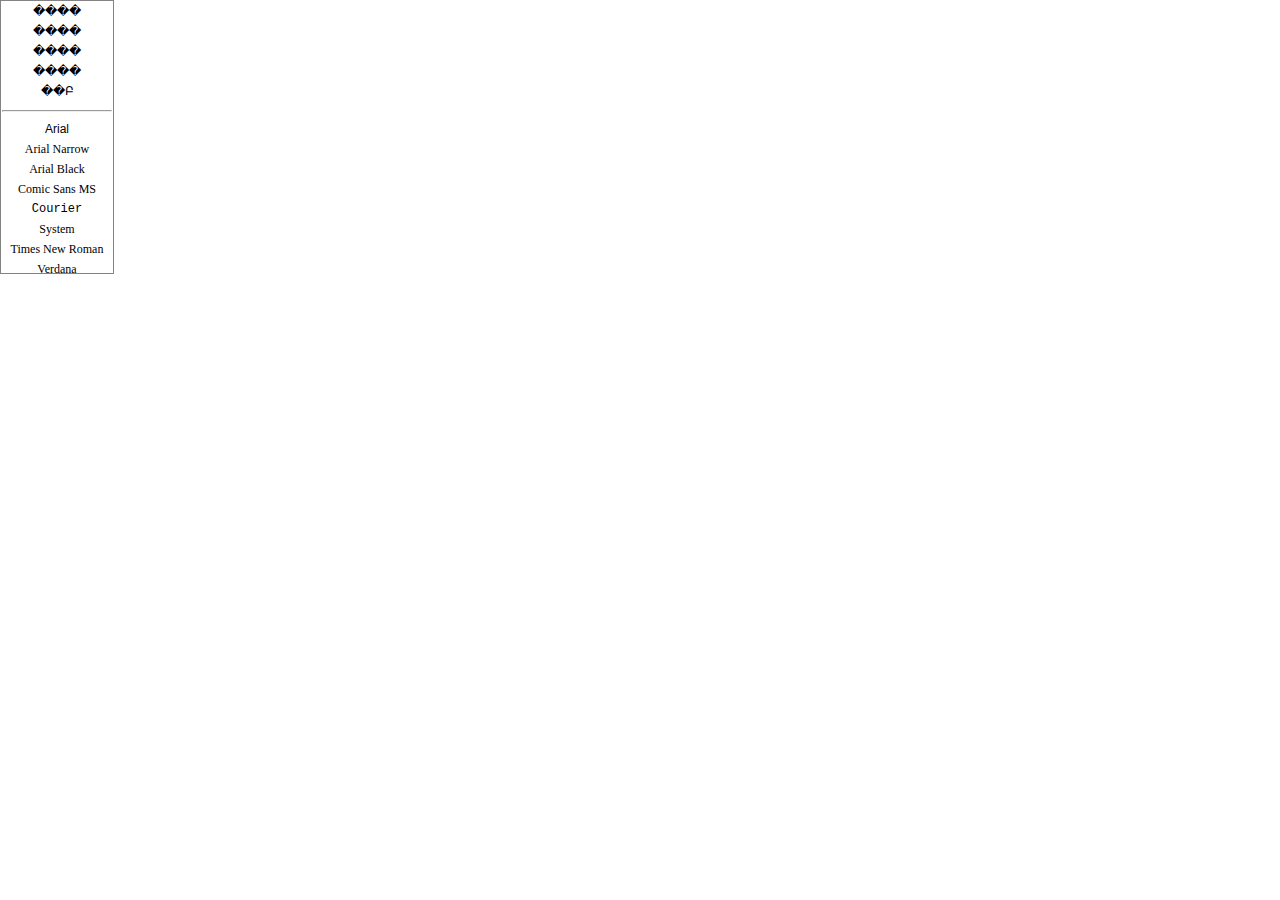
<file: Projects/后台/Web/manage/ubb/FontFaceSelect.htm>
<html>
<title>��ɫѡ��</title>
<style type="text/css">
a {font-size:12px;}
img {border:0;}
td.icon {width:24px;height:24px;text-align:center;vertical-align:middle;}
td.sp {width:8px;height:24px;text-align:center;vertical-align:middle;}
td.xz {width:47px;height:24px;text-align:center;vertical-align:middle;}
td.bq {width:49px;height:24px;text-align:center;vertical-align:middle;}
div a.n {height:16px; line-height:16px; display:block; padding:2px; color:#000000; text-decoration:none;}
div a.n:hover {background:#E5E5E5;}
</style>
<SCRIPT LANGUAGE="JavaScript">
<!--
function format(type,value){
	event.returnValue = false;
	window.returnValue = value;
	window.close();
}
//-->
</SCRIPT>
<body>
<center>
<div id="fontface" style="z-index:99; padding:1px; position:absolute; top:0px; left:0px; background:#FFFFFF; border:1px solid #838383; width:110px; height:270px;"><a href="javascript:void(0)" onClick="format('fontname',this.innerHTML)" class="n" style="font:normal 12px '����';">����</a><a href="javascript:void(0)" onClick="format('fontname',this.innerHTML)" class="n" style="font:normal 12px '����';">����</a><a href="javascript:void(0)" onClick="format('fontname',this.innerHTML)" class="n" style="font:normal 12px '����';">����</a><a href="javascript:void(0)" onClick="format('fontname',this.innerHTML)" class="n" style="font:normal 12px '����';">����</a><a href="###" onClick="format('fontname',this.innerHTML)" class="n" style="font:normal 12px '��Բ';">��Բ</a><hr><a href="###" onClick="format('fontname',this.innerHTML)" class="n" style="font:normal 12px Arial;">Arial</a><a href="###" onClick="format('fontname',this.innerHTML)" class="n" style="font:normal 12px 'Arial Narrow';">Arial Narrow</a><a href="###" onClick="format('fontname',this.innerHTML)" class="n" style="font:normal 12px 'Arial Black';">Arial Black</a><a href="###" onClick="format('fontname',this.innerHTML)" class="n" style="font:normal 12px 'Comic Sans MS';">Comic Sans MS</a><a href="###" onClick="format('fontname',this.innerHTML)" class="n" style="font:normal 12px Courier;">Courier</a><a href="###" onClick="format('fontname',this.innerHTML)" class="n" style="font:normal 12px System;">System</a><a href="javascript:void(0)" onClick="format('fontname',this.innerHTML)" class="n" style="font:normal 12px 'Times New Roman';">Times New Roman</a><a href="javascript:void(0)" onClick="format('fontname',this.innerHTML)" class="n" style="font:normal 12px Verdana;">Verdana</a></div>
</div>
</center>
</body>
</html>
</file>
<file: Projects/后台/Web/manage/css/css.css>
﻿body {font-size:12px;background-color: #EEF2FB; margin:0px; padding:0px;}
span { font-size:12px; }

input[type="text"],input[type="password"],textarea{border:1px solid #91a2ae;  }
.k10 { clear:both; height:10px; }

.inp1 { width:62px; height:23px; text-align:center; line-height:23px; background:url(../images/btn1.jpg) no-repeat; border:0px; color:#fff;  }
.inp2 { width:83px; height:23px; text-align:center; line-height:23px; background:url(../images/btn2.jpg) no-repeat; border:0px;  color:#fff; }
.inp3 { width:100px; height:23px; text-align:center; line-height:23px; background:url(../images/btn3.jpg) no-repeat; border:0px; color:#fff;  }

.tablecss1 { width:100%; border-collapse:collapse; border:1px solid #d4e0ea;}
.tablecss1 td { padding:5px; border:1px solid #d4e0ea; }
.tdMargin { width:60px; background-color:#ebf1f5; }
.tabletop { font-size:14px; font-weight:bolder; text-align:center; color:#395a7b; }
#toptr1 td{ background-color:#EBF1F5; }

.paginator { font: 11px Arial, Helvetica, sans-serif;padding:10px 20px 10px 0; margin: 0px;}
.paginator a {padding: 3px 6px; border: solid 1px #ddd; background: #fff; text-decoration: none;margin-right:2px}
.paginator a:visited {padding: 3px 6px; border: solid 1px #ddd; background: #fff; text-decoration: none;}
.paginator .cpb {padding: 3px 6px;font-weight: bold; font-size: 13px;border:none}
.paginator a:hover {color: #fff; background: #ffa501;border-color:#ffa501;text-decoration: none;}

.limit_system_all { list-style-type:none }
.limit_system_all li { width:100px; float:left; }
</file>
<file: Projects/后台/Web/manage/HTML/images/skin.css>
.login_top_bg {
	background-image: url(login-top-bg.gif);
	background-repeat: repeat-x;
}
.body {
	background-color: #EEF2FB;
	left: 0px;
	top: 0px;
	right: 0px;
	bottom: 0px;
}

.login-buttom-bg {
	background-image: url(login-buttom-bg.gif);
	background-repeat: repeat-x;
}
.login-buttom-txt {
	font-family: Arial, Helvetica, sans-serif;
	font-size: 10px;
	color: #ABCAD3;
	text-decoration: none;
	line-height: 20px;
}
.login_txt {
	font-family: Arial, Helvetica, sans-serif;
	font-size: 12px;
	line-height: 25px;
	color: #333333;
}
.Submit {
	font-family: Arial, Helvetica, sans-serif;
	font-size: 12px;
	color: #629DAE;
	text-decoration: none;
	background-image: url(Submit_bg.gif);
	background-repeat: repeat-x;
}
.login_bg {
	background-image: url(login_bg.jpg);
	background-repeat: repeat-x;
}
.login_bg2 {
	background-image: url(login-content-bg.gif);
	background-repeat: no-repeat;
	background-position: right;
}

.admin_txt {
	font-family: Arial, Helvetica, sans-serif;
	font-size: 12px;
	color: #FFFFFF;
	text-decoration: none;
	height: 38px;
	width: 100%;
	position: �̶�;
	line-height: 38px;
}
.login_txt_bt {
	font-family: Arial, Helvetica, sans-serif;
	font-size: 14px;
	line-height: 25px;
	color: #666666;
	font-weight: bold;
}
.admin_topbg {
	background-image: url(top-right.gif);
	background-repeat: repeat-x;
}
.txt_bt {
	font-family: Arial, Helvetica, sans-serif;
	font-size: 12px;
	line-height: 25px;
	font-weight: bold;
	color: #000000;
	text-decoration: none;
}
.left_topbg {
	background-image: url(content-bg.gif);
	background-repeat: repeat-x;
}
.admin_toptxt {
	font-family: Arial, Helvetica, sans-serif;
	font-size: 12px;
	color: #4A8091;
	height: 18px;
	width: 100%;
	overflow: hidden;
	position: �̶�;
}

.left_bt {
	font-family: Arial, Helvetica, sans-serif;
	font-size: 14px;
	font-weight: bold;
	color: #395a7b;
}
.left_bt2 {
	font-family: Arial, Helvetica, sans-serif;
	font-size: 12px;
	line-height: 25px;
	font-weight: bold;
	color: #333333;
}
.titlebt {
	font-size: 12px;
	line-height: 26px;
	font-weight: bold;
	color: #000000;
	background-image: url(top_bt.jpg);
	background-repeat: no-repeat;
	display: block;
	text-indent: 15px;
	padding-top: 5px;
}

.left_txt {
	font-family: Arial, Helvetica, sans-serif;
	font-size: 12px;
	line-height: 25px;
	color: #666666;
}
.left_txt2 {
	font-family: Arial, Helvetica, sans-serif;
	font-size: 12px;
	line-height: 25px;
	color: #000000;
}
.nowtable {
	background-color: #e1e5ee;
	border-top-width: 1px;
	border-right-width: 1px;
	border-bottom-width: 1px;
	border-left-width: 1px;
	border-top-style: solid;
	border-top-color: #bfc4ca;
	border-right-color: #bfc4ca;
	border-bottom-color: #bfc4ca;
	border-left-color: #bfc4ca;
}
.left_txt3 {
	font-family: Arial, Helvetica, sans-serif;
	font-size: 12px;
	line-height: 25px;
	color: #003366;
	text-decoration: none;
}



.left_ts {
	font-family: Arial, Helvetica, sans-serif;
	font-size: 12px;
	line-height: 25px;
	font-weight: bold;
	color: #FF6600;
}
.line_table {
	border: 1px solid #CCCCCC;
}
.sec1 {
	CURSOR: hand;
	COLOR: #000000;
	font-family: Arial, Helvetica, sans-serif;
	font-size: 12px;
	line-height: 25px;
	border: 1px solid #B5D0D9;
	background-image: url(right_smbg.jpg);
	background-repeat: repeat-x;
}
.sec2 {
	FONT-WEIGHT: bold;
	CURSOR: hand;
	COLOR: #000000;
	font-family: Arial, Helvetica, sans-serif;
	font-size: 12px;
	line-height: 25px;
	background-color: #e2e7ed;
	border: 1px solid #e2e7ed;
}
.main_tab {
	COLOR: #000000;
	BACKGROUND-COLOR: #e2e7ed;
	border: 1px solid #e2e7ed;
}
.MM a {
	font-family: Arial, Helvetica, sans-serif;
	font-size: 12px;
	line-height: 26px;
	color: #666666;
	background-image: url(menu_bg.gif);
	background-repeat: no-repeat;
	list-style-type: none;
	list-style-image: none;
}
a:link {
	font-size: 12px;
	line-height: 25px;
	color: #333333;
	text-decoration: none;
}
a:hover {
	font-size: 12px;
	line-height: 25px;
	color: #666666;
	text-decoration: none;
}
a:visited {
	font-size: 12px;
	line-height: 25px;
	color: #333333;
	text-decoration: none;
}


.MM a:link {
	font-family: Arial, Helvetica, sans-serif;
	font-size: 12px;
	line-height: 26px;
	color: #666666;
	background-image: url(menu_bg.gif);
	background-repeat: no-repeat;
	list-style-type: none;
	list-style-image: none;
}
</file>
